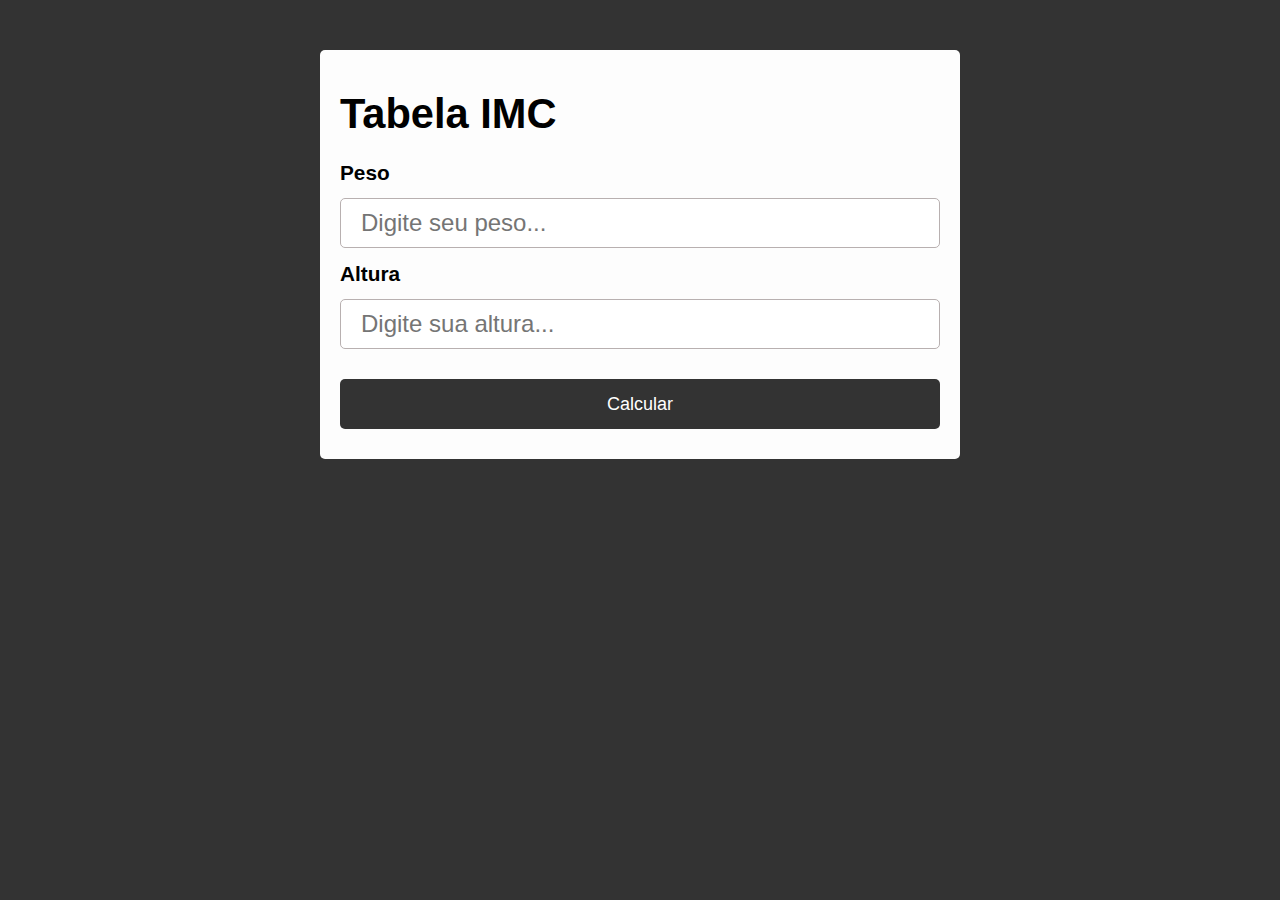
<file: 44_exercicio_unindo_tudo_aprendido_ate_aqui_e_mais/index.html>
<!DOCTYPE html>
<html lang="pt-BR">
	<head>
		<!--  -->
		<meta charset="UTF-8" />
		<meta name="viewport" content="width=device-width, initial-scale=1.0" />

		<!--  -->
		<title>Exercício (unindo tudo aprendido até aqui e mais)</title>

		<!--  -->
		<link rel="stylesheet" href="assets/css/style.css" />

		<!--  -->
		<script src="assets/js/app.js" defer></script>
	</head>
	<body>
		<!--  -->
		<section class="container" data_container>
			<!--  -->
			<h1>Tabela IMC</h1>

			<!--  -->
			<form action="#" data_form>
				<label for="weight">Peso</label>
				<input
					type="text"
					id="weight"
					data_weight
					placeholder="Digite seu peso..."
				/>

				<label for="height">Altura</label>
				<input
					type="text"
					id="height"
					data_height
					placeholder="Digite sua altura..."
				/>

				<button type="submit">Calcular</button>
			</form>

			<div id="result" data_result></div>
		</section>
	</body>
</html>
</file>
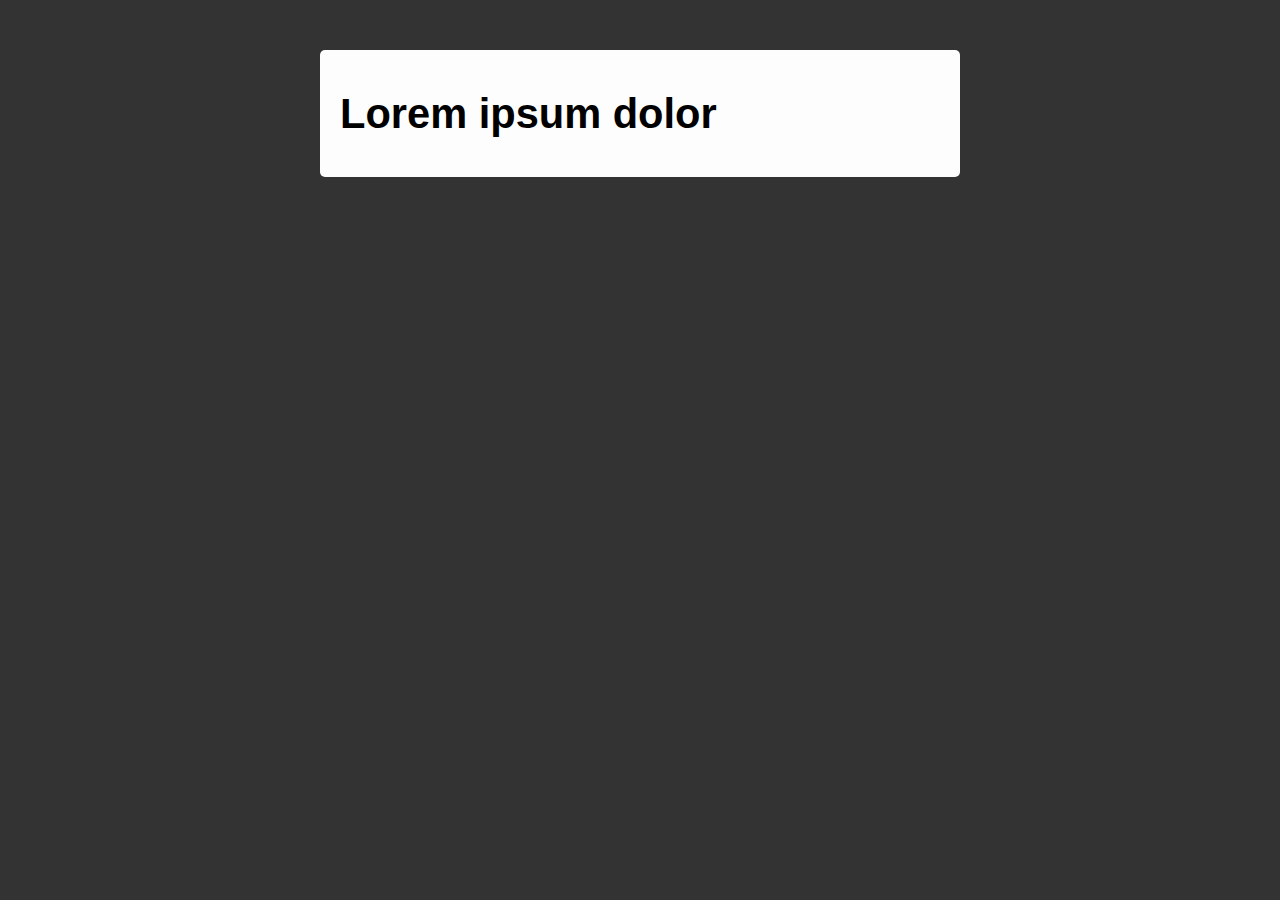
<file: 48_exercicio_com_switch_e_date/index.html>
<!DOCTYPE html>
<html lang="pt-BR">
	<head>
		<!--  -->
		<meta charset="UTF-8" />
		<meta name="viewport" content="width=device-width, initial-scale=1.0" />

		<!--  -->
		<title>Exercício com switch e date</title>

		<!--  -->
		<link rel="stylesheet" href="assets/css/style.css" />

		<!--  -->
		<script src="assets/js/app.js" defer></script>
	</head>
	<body>
		<!--  -->
		<section class="container" data_container>
			<!--  -->
			<h1>Lorem ipsum dolor</h1>
		</section>
	</body>
</html>
</file>
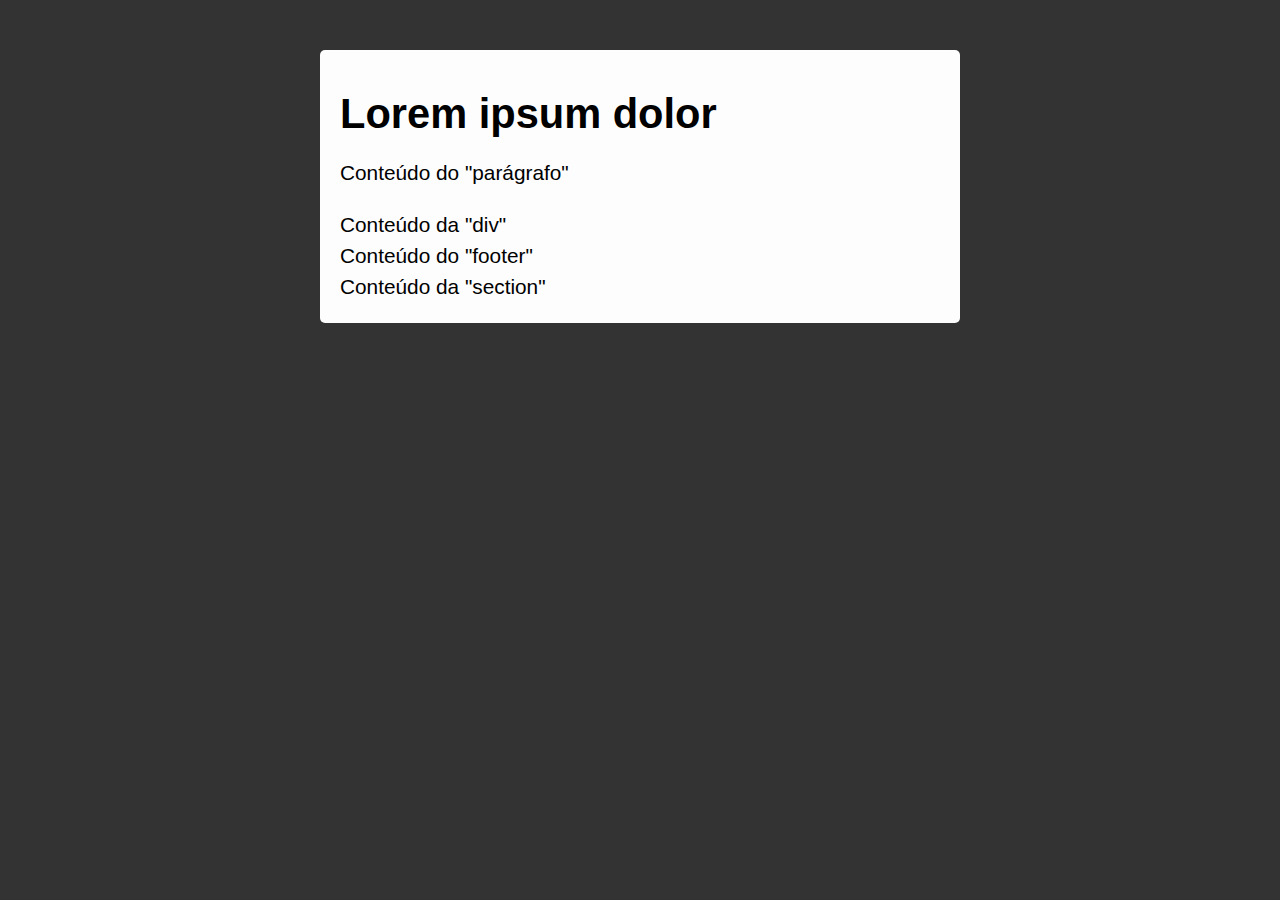
<file: 53_exercicios_com_for/index.html>
<!DOCTYPE html>
<html lang="pt-BR">
	<head>
		<!--  -->
		<meta charset="UTF-8" />
		<meta name="viewport" content="width=device-width, initial-scale=1.0" />

		<!--  -->
		<title>Exercícios com for</title>

		<!--  -->
		<link rel="stylesheet" href="assets/css/style.css" />

		<!--  -->
		<script src="assets/js/app.js" defer></script>
	</head>
	<body>
		<!--  -->
		<section class="container" data_container>
			<!--  -->
			<h1>Lorem ipsum dolor</h1>
		</section>
	</body>
</html>
</file>
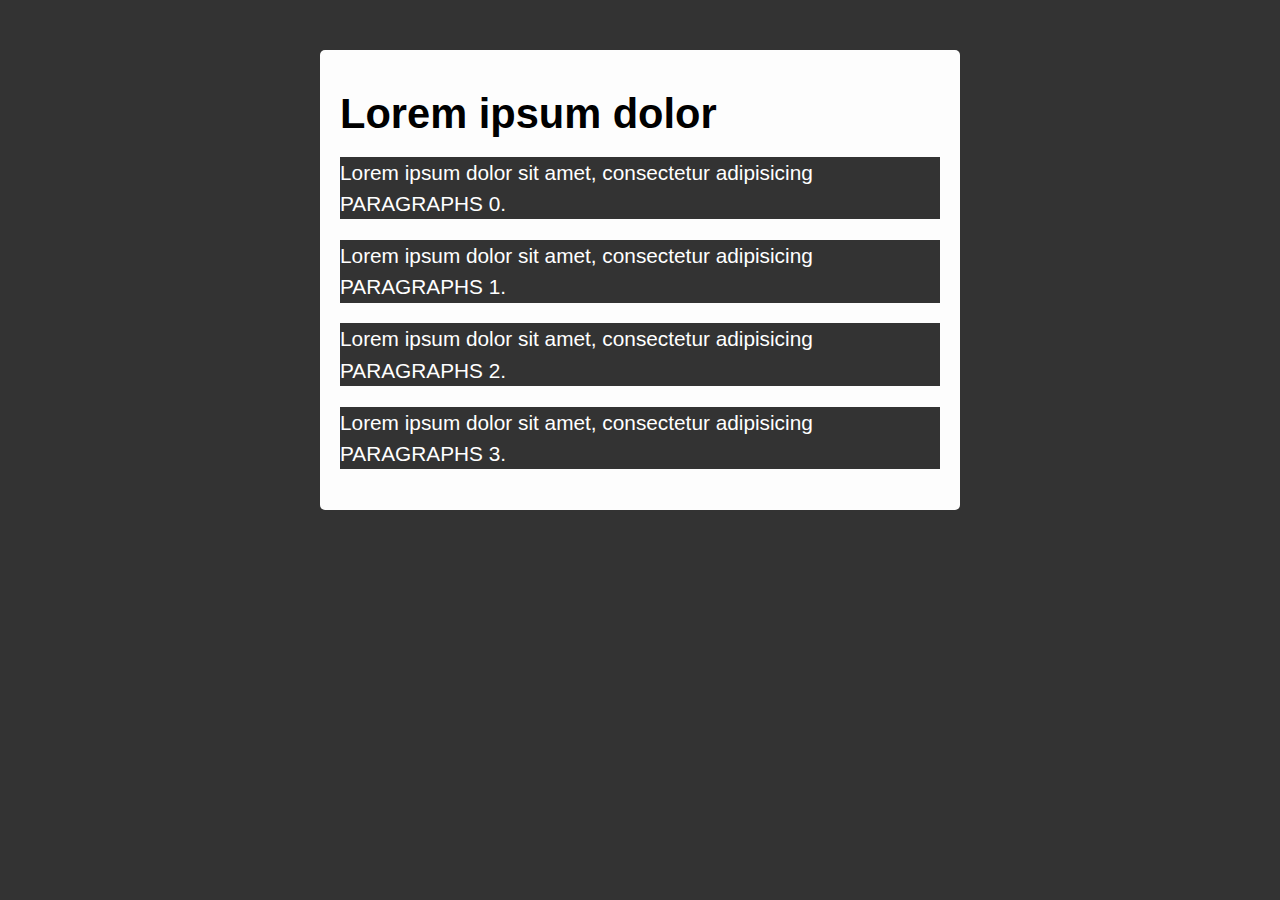
<file: 57_exercicios_com_nodeList_browser/index.html>
<!DOCTYPE html>
<html lang="pt-BR">
	<head>
		<!--  -->
		<meta charset="UTF-8" />
		<meta name="viewport" content="width=device-width, initial-scale=1.0" />

		<!--  -->
		<title>Modelo HTML e CSS para exercícios posteriores</title>

		<!--  -->
		<link rel="stylesheet" href="assets/css/style.css" />

		<!--  -->
		<script src="assets/javascript/app.js" defer></script>
	</head>
	<body>
		<!--  -->
		<section class="container" data_container>
			<!--  -->
			<h1>Lorem ipsum dolor</h1>

			<!--  -->
			<div class="paragraphs" data_paragraphs_container>
				<p>Lorem ipsum dolor sit amet, consectetur adipisicing PARAGRAPHS 0.</p>
				<p>Lorem ipsum dolor sit amet, consectetur adipisicing PARAGRAPHS 1.</p>
				<p>Lorem ipsum dolor sit amet, consectetur adipisicing PARAGRAPHS 2.</p>
				<p>Lorem ipsum dolor sit amet, consectetur adipisicing PARAGRAPHS 3.</p>
			</div>
		</section>
	</body>
</html>
</file>
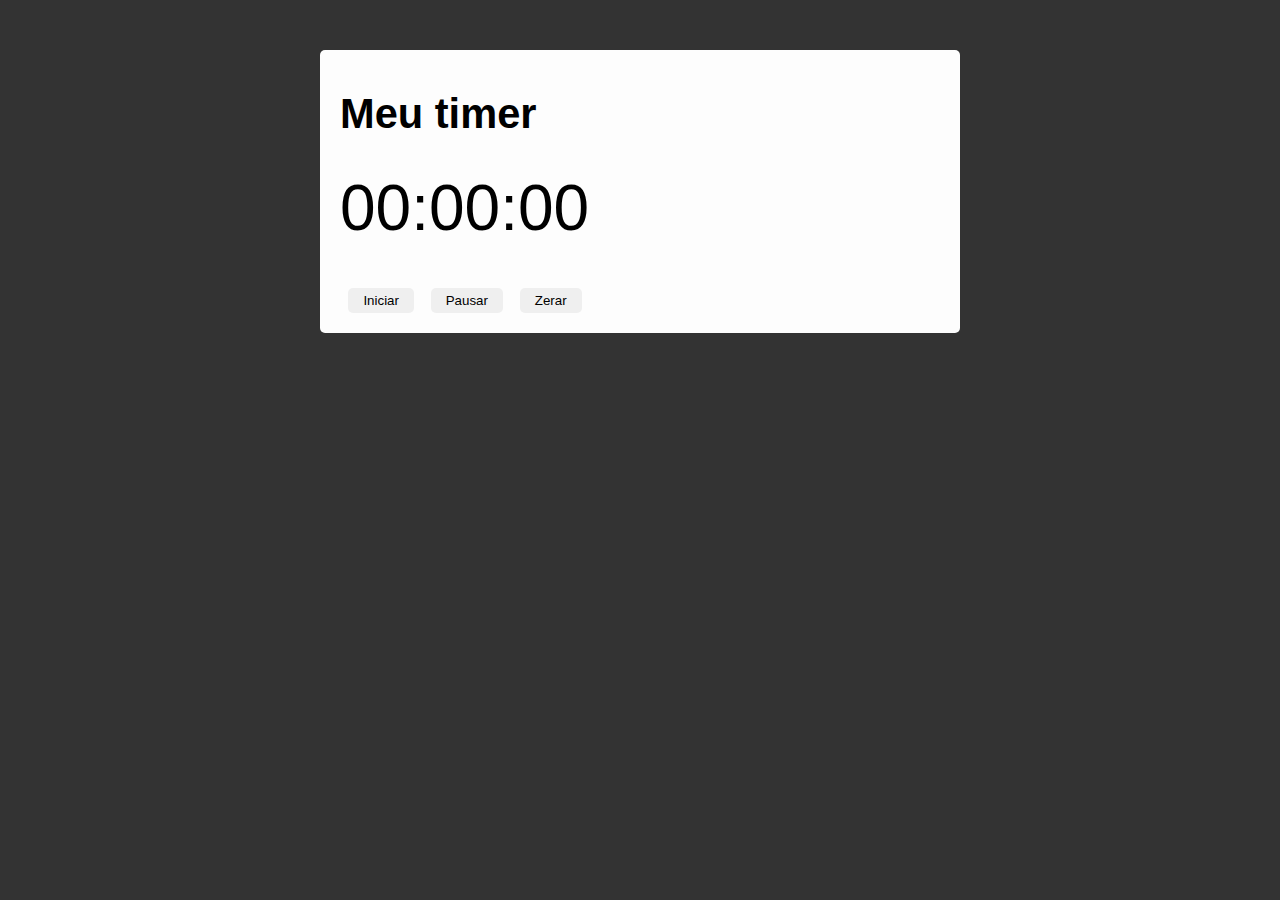
<file: 66_exercicio_criando_um_timer_com_setInterval/index.html>
<!DOCTYPE html>
<html lang="pt-BR">
	<head>
		<!--  -->
		<meta charset="UTF-8" />
		<meta name="viewport" content="width=device-width, initial-scale=1.0" />

		<!--  -->
		<title>Modelo HTML e CSS para exercícios posteriores</title>

		<!--  -->
		<link rel="stylesheet" href="assets/css/style.css" />

		<!--  -->
		<script src="assets/javascript/app.js" defer></script>
	</head>
	<body>
		<!--  -->
		<section class="container" data_container>
			<!--  -->
			<h1>Meu timer</h1>

			<!--  -->

			<p class="timer_display" data_timer_display>00:00:00</p>

			<div class="container_buttons">
				<button data_start_button data_button="start">Iniciar</button>
				<button data_pause_button data_button="pause">Pausar</button>
				<button data_reset_button data_button="reset">Zerar</button>
			</div>
		</section>
	</body>
</html>
</file>
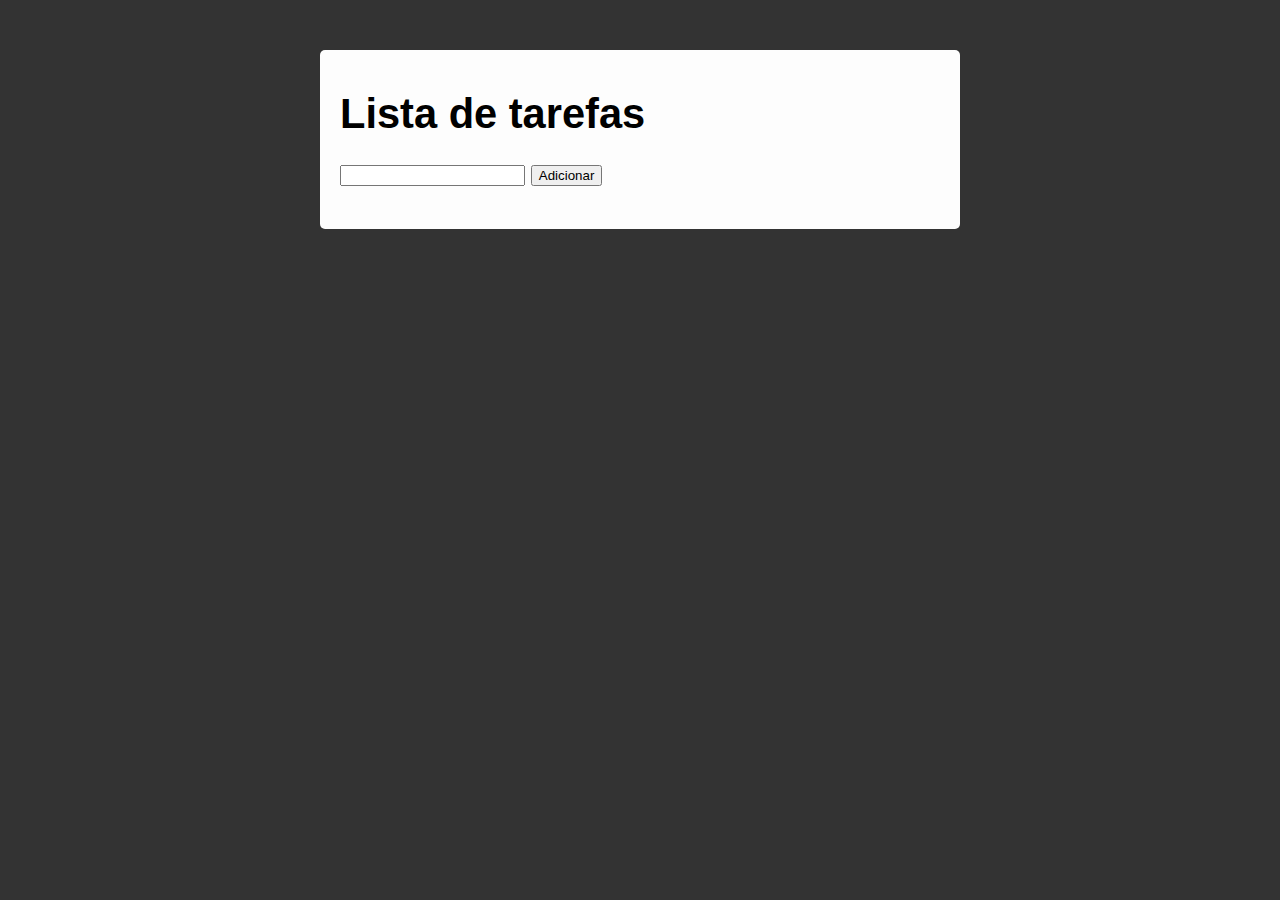
<file: 67_criando_uma_lista_de_tarefas/index.html>
<!DOCTYPE html>
<html lang="pt-BR">
	<head>
		<!--  -->
		<meta charset="UTF-8" />
		<meta name="viewport" content="width=device-width, initial-scale=1.0" />

		<!--  -->
		<title>Criando uma Lista de tarefas</title>

		<!--  -->
		<link rel="stylesheet" href="assets/css/style.css" />

		<!--  -->
		<script src="assets/javascript/app.js" defer></script>
	</head>
	<body>
		<!--  -->
		<section class="container" data_container>
			<!--  -->
			<h1>Lista de tarefas</h1>

			<p>
				<input type="text" data_new_task_input>
				<button data_add_task_button>Adicionar</button>
			</p>

			<ul data_tasks></ul>
		</section>
	</body>
</html>
</file>
<file: 44_exercicio_unindo_tudo_aprendido_ate_aqui_e_mais/assets/css/style.css>
* {
    box-sizing: border-box;
    outline: 0
}

:root {
    --color_0: #333333;
    --color_1: #fdfdfd;
    --color_2: #b8b0b0;
    --color_3: #ffffff;
    --color_4: #696767;
    --color_5: rgb(116, 173, 116);
    --color_6: rgb(240, 190, 190);
}

body {
    margin: 0;
    padding: 0;
    background-color: var(--color_0);
    font-family: Arial, Helvetica, sans-serif;
    font-size: 1.3em;
    line-height: 1.5em;
}

.container {
    max-width: 640px;
    margin: 50px auto;
    background-color: var(--color_1);
    padding: 20px;
    border-radius: 5px;
}

form input,
form label,
form button {
    display: block;
    width: 100%;
    margin-bottom: 10px;
}

form input {
    font-size: 24px;
    height: 50px;
    border-radius: 5px;
    padding: 0 20px;
    border: 1px solid var(--color_2);
}

form input:focus {
    outline: 1px solid var(--color_2);
}

form label {
     font-weight: bold;
}

form button {
    border: none;
    background-color: var(--color_0);
    color: var(--color_3);
    border-radius: 5px;
    font-size: 18px;
    height: 50px;
    cursor: pointer;
    padding: 10px 15px;
    margin-top: 30px;
}

form button:hover {
    background-color: var(--color_4);
}

.result_paragraph, .bad {
    background-color: var(--color_5);
    padding: 10px 20px;
    border-radius: 5px;
}

.bad {
    background-color: var(--color_6);
}
</file>
<file: 48_exercicio_com_switch_e_date/assets/css/style.css>
* {
    box-sizing: border-box;
    outline: 0
}

:root {
    --color_0: #333333;
    --color_1: #fdfdfd;
    --color_2: #b8b0b0;
    --color_3: #ffffff;
    --color_4: #696767;
}

body {
    margin: 0;
    padding: 0;
    background-color: var(--color_0);
    font-family: Arial, Helvetica, sans-serif;
    font-size: 1.3em;
    line-height: 1.5em;
}

.container {
    max-width: 640px;
    margin: 50px auto;
    background-color: var(--color_1);
    padding: 20px;
    border-radius: 5px;
}

form input,
form label,
form button {
    display: block;
    width: 100%;
    margin-bottom: 10px;
}

form input {
    font-size: 24px;
    height: 50px;
    border-radius: 5px;
    padding: 0 20px;
    border: 1px solid var(--color_2);
}

form input:focus {
    outline: 1px solid var(--color_2);
}

form label {
     font-weight: bold;
}

form button {
    border: none;
    background-color: var(--color_0);
    color: var(--color_3);
    border-radius: 5px;
    font-size: 18px;
    height: 30px;
    cursor: pointer;
    padding: 5px;
    margin-top: 30px;
}

form button:hover {
    background-color: var(--color_4);
}
</file>
<file: 53_exercicios_com_for/assets/css/style.css>
* {
    box-sizing: border-box;
    outline: 0
}

:root {
    --color_0: #333333;
    --color_1: #fdfdfd;
    --color_2: #b8b0b0;
    --color_3: #ffffff;
    --color_4: #696767;
}

body {
    margin: 0;
    padding: 0;
    background-color: var(--color_0);
    font-family: Arial, Helvetica, sans-serif;
    font-size: 1.3em;
    line-height: 1.5em;
}

.container {
    max-width: 640px;
    margin: 50px auto;
    background-color: var(--color_1);
    padding: 20px;
    border-radius: 5px;
}

form input,
form label,
form button {
    display: block;
    width: 100%;
    margin-bottom: 10px;
}

form input {
    font-size: 24px;
    height: 50px;
    border-radius: 5px;
    padding: 0 20px;
    border: 1px solid var(--color_2);
}

form input:focus {
    outline: 1px solid var(--color_2);
}

form label {
     font-weight: bold;
}

form button {
    border: none;
    background-color: var(--color_0);
    color: var(--color_3);
    border-radius: 5px;
    font-size: 18px;
    height: 30px;
    cursor: pointer;
    padding: 5px;
    margin-top: 30px;
}

form button:hover {
    background-color: var(--color_4);
}
</file>
<file: 57_exercicios_com_nodeList_browser/assets/css/style.css>
* {
    box-sizing: border-box;
    outline: 0
}

:root {
    --color_0: #333333;
    --color_1: #fdfdfd;
    --color_2: #b8b0b0;
    --color_3: #ffffff;
    --color_4: #696767;
}

body {
    margin: 0;
    padding: 0;
    background-color: var(--color_0);
    font-family: Arial, Helvetica, sans-serif;
    font-size: 1.3em;
    line-height: 1.5em;
}

.container {
    max-width: 640px;
    margin: 50px auto;
    background-color: var(--color_1);
    padding: 20px;
    border-radius: 5px;
}

form input,
form label,
form button {
    display: block;
    width: 100%;
    margin-bottom: 10px;
}

form input {
    font-size: 24px;
    height: 50px;
    border-radius: 5px;
    padding: 0 20px;
    border: 1px solid var(--color_2);
}

form input:focus {
    outline: 1px solid var(--color_2);
}

form label {
     font-weight: bold;
}

form button {
    border: none;
    background-color: var(--color_0);
    color: var(--color_3);
    border-radius: 5px;
    font-size: 18px;
    height: 30px;
    cursor: pointer;
    padding: 5px;
    margin-top: 30px;
}

form button:hover {
    background-color: var(--color_4);
}
</file>
<file: 66_exercicio_criando_um_timer_com_setInterval/assets/css/style.css>
* {
    box-sizing: border-box;
    outline: 0
}

:root {
    --color_0: #333333;
    --color_1: #fdfdfd;
    --color_2: #b8b0b0;
    --color_3: #ffffff;
    --color_4: #696767;
}

body {
    margin: 0;
    padding: 0;
    background-color: var(--color_0);
    font-family: Arial, Helvetica, sans-serif;
    font-size: 1.3em;
    line-height: 1.5em;
}

.container {
    max-width: 640px;
    margin: 50px auto;
    background-color: var(--color_1);
    padding: 20px;
    border-radius: 5px;
}

form input,
form label,
form button {
    display: block;
    width: 100%;
    margin-bottom: 10px;
}

form input {
    font-size: 24px;
    height: 50px;
    border-radius: 5px;
    padding: 0 20px;
    border: 1px solid var(--color_2);
}

form input:focus {
    outline: 1px solid var(--color_2);
}

form label {
     font-weight: bold;
}

form button {
    border: none;
    background-color: var(--color_0);
    color: var(--color_3);
    border-radius: 5px;
    font-size: 18px;
    height: 30px;
    cursor: pointer;
    padding: 5px;
    margin-top: 30px;
}

form button:hover {
    background-color: var(--color_4);
}

.timer_display {
    font-size: 4rem;
}

.start_display {
    color: blue;
}

.pause_display {
    color: red;
}

.reset_display {
    color: black;
}

.container_buttons{
    display: flex; 
    justify-content: space-around;
    width: 250px;
}

.container_buttons button {
    padding: 5px 15px;
    border: none;
    border-radius: 5px;
    cursor: pointer;
}

.start_button {
    background-color: rgb(161, 161, 240);
    color: #000000;
}

.pause_button {
    background-color: rgb(243, 159, 159);
    color: #000000;
}

.reset_button:active {
    background-color: rgb(132, 235, 119);
    color: #000000;
    transition: 0.4s;
}
</file>
<file: 67_criando_uma_lista_de_tarefas/assets/css/style.css>
* {
    box-sizing: border-box;
    outline: 0
}

:root {
    --color_0: #333333;
    --color_1: #fdfdfd;
    --color_2: #b8b0b0;
    --color_3: #ffffff;
    --color_4: #696767;
}

body {
    margin: 0;
    padding: 0;
    background-color: var(--color_0);
    font-family: Arial, Helvetica, sans-serif;
    font-size: 1.3em;
    line-height: 1.5em;
}

.container {
    max-width: 640px;
    margin: 50px auto;
    background-color: var(--color_1);
    padding: 20px;
    border-radius: 5px;
}

form input,
form label,
form button {
    display: block;
    width: 100%;
    margin-bottom: 10px;
}

form input {
    font-size: 24px;
    height: 50px;
    border-radius: 5px;
    padding: 0 20px;
    border: 1px solid var(--color_2);
}

form input:focus {
    outline: 1px solid var(--color_2);
}

form label {
     font-weight: bold;
}

form button {
    border: none;
    background-color: var(--color_0);
    color: var(--color_3);
    border-radius: 5px;
    font-size: 18px;
    height: 30px;
    cursor: pointer;
    padding: 5px;
    margin-top: 30px;
}

form button:hover {
    background-color: var(--color_4);
}
</file>
